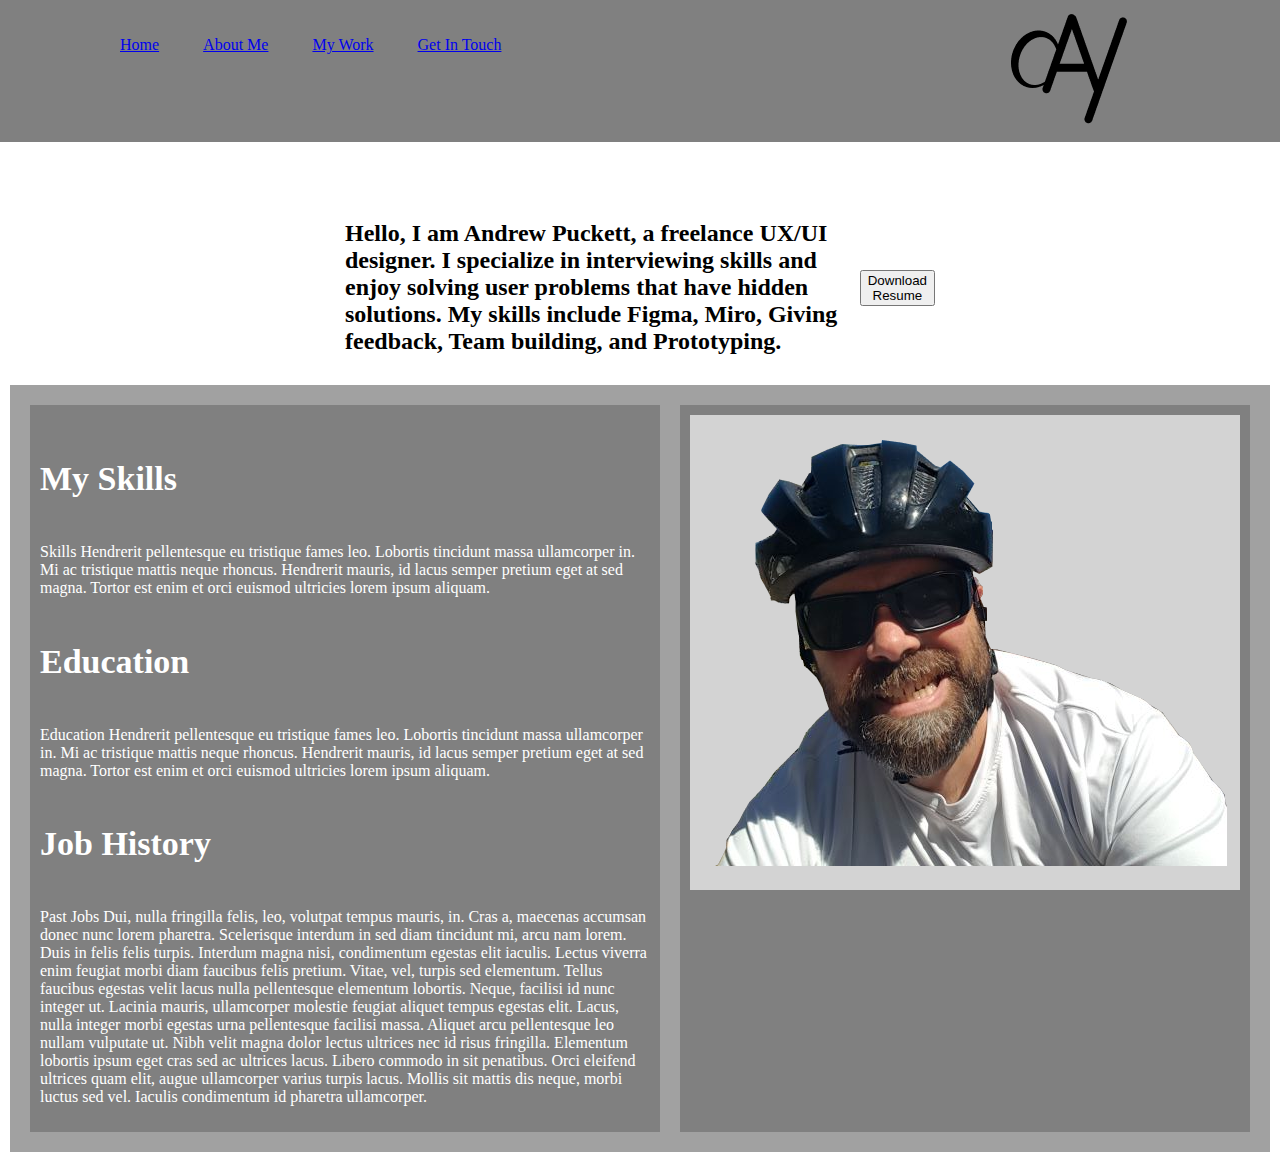
<file: index.html>
<!DOCTYPE html>
    <html>
        <head>
            <link href="CSS/style.css" rel="stylesheet" type="text/css">
            <title>

            </title>
        </head>
        <body>
            <header class="header">
                <div class="logo">
                    <img src="pictures/LOGO.png" width="118" height="112">
                </div>
                <nav>
                    
                    <ul>
                        <li><a href="#">Home</a></li>
                        <li><a href="#">About Me</a></li>
                        <li><a href="#">My Work</a></li>
                        <li><a href="#">Get In Touch</a></li>
                    </ul>
                </nav>
            </header>
            
            <div class="intro">
                <h2>Hello, I am Andrew Puckett, a freelance UX/UI designer. I specialize in interviewing skills and enjoy solving user problems that have hidden solutions. My skills include Figma, Miro, Giving feedback, Team building, and Prototyping.  
                </h2>
                <button>Download Resume</button>
            </div>
            
             <div id="row" class="flex">
                <div class="flex_item">
                    <div class="skillBox">
            
                        <h4 style="font-size:34px">My Skills </h4>
        
                        <p>Skills Hendrerit pellentesque eu tristique fames leo. Lobortis tincidunt massa ullamcorper in. Mi ac tristique mattis neque rhoncus. Hendrerit mauris, id lacus semper pretium eget at sed magna. Tortor est enim et orci euismod ultricies lorem ipsum aliquam.
        
                        </p>
                        <h4 style="font-size:34px">Education 
        
                        </h4>
                        <p class="education">Education Hendrerit pellentesque eu tristique fames leo. Lobortis tincidunt massa ullamcorper in. Mi ac tristique mattis neque rhoncus. Hendrerit mauris, id lacus semper pretium eget at sed magna. Tortor est enim et orci euismod ultricies lorem ipsum aliquam.
        
                        </p>
                        <h4 style="font-size:34px">Job History
        
                        </h4>
                        <p>Past Jobs Dui, nulla fringilla felis, leo, volutpat tempus mauris, in. Cras a, maecenas accumsan donec nunc lorem pharetra. Scelerisque interdum in sed diam tincidunt mi, arcu nam lorem. Duis in felis felis turpis. Interdum magna nisi, condimentum egestas elit iaculis. Lectus viverra enim feugiat morbi diam faucibus felis pretium. Vitae, vel, turpis sed elementum. Tellus faucibus egestas velit lacus nulla pellentesque elementum lobortis. Neque, facilisi id nunc integer ut. Lacinia mauris, ullamcorper molestie feugiat aliquet tempus egestas elit. Lacus, nulla integer morbi egestas urna pellentesque facilisi massa. Aliquet arcu pellentesque leo nullam vulputate ut. Nibh velit magna dolor lectus ultrices nec id risus fringilla. Elementum lobortis ipsum eget cras sed ac ultrices lacus.
                            Libero commodo in sit penatibus. Orci eleifend ultrices quam elit, augue ullamcorper varius turpis lacus. Mollis sit mattis dis neque, morbi luctus sed vel. Iaculis condimentum id pharetra ullamcorper.
        
                        </p>
                    </div>
                </div>
                
             
                
                <div class="flex_item">
                    <div class="heroImg">
                        <img src="pictures/profile image.png" width="512" height= "426">
                    </div>
                </div>
            </div>
        
                

          <!--  <footer class=footer>
                <ul>
                    <li><a href="#">Home</a></li>
                    <li><a href="#">About Me</a></li>
                    <li><a href="#">My Work</a></li>
                    <li><a href="#">Get In Touch</a></li>
                </ul>
            </footer>
            -->
        </body>
    </html>
</file>
<file: CSS/style.css>
/*
.main-nav {
    font-family: verdana, sans-serif;
    font-size: 12px;
    list-style-type: none;
    margin: 0;
    padding: 0;
    overflow: hidden;
    background-color: #333333;
}
.main-nav li { float: left;
}
.main-nav li a{
    display: block;
    text-align: center;
    padding: 10px 12px;
    text-decoration: none;
}
*/

html, body, footer {
    margin: 0;
    padding: 0;
}
.logo {
    width: 20%;
    padding: 1%;
    float: right;
}
.header {
    background-color: grey;
    width: 100%;
    position: fixed;
}

.header nav {
    padding-top: 20px;
    padding-left: 60px;
    float: left;
}

.header nav ul li {
    display: inline;
    margin: 20px;
    list-style-type: none;

}

.intro {
    padding-top: 200px;
    margin: 0 auto;
    align-items: center;
    width: 590px;
    height: 175px;
    display: flex;
    justify-content: center;
}

.heroImg {
    background-color: lightgray;
    height: 425px;
    padding: 25px;
    width: 500px;
    margin: 0 auto;
}
/*.footer {

    background-color: grey;
    font-family: verdana, sans-serif;
    font-size: 12px;
    list-style-type: none;
    overflow: hidden;
    width: 100%;
    height: 120px;
    text-align: center;
    position: relative;
}
.ulFooter {
    color:white;
}   
.ulFooter li { float: left;
}
.ulFooter {
    display: block;
    text-align: center;
    font-size: 14 px;
    padding: 10px 12px;
    text-decoration: none;
}
*/
.flex_item {
    padding:10px;
    margin: 10px;
    background-color: grey;
    color: white;
}
.flex {
    display: flex;
    padding: 10px;
    margin: 10px;
}

#row {
    background-color: #a1a1a1;
    flex-direction: row;
}

@media only screen and (max-width: 600){}
</file>
